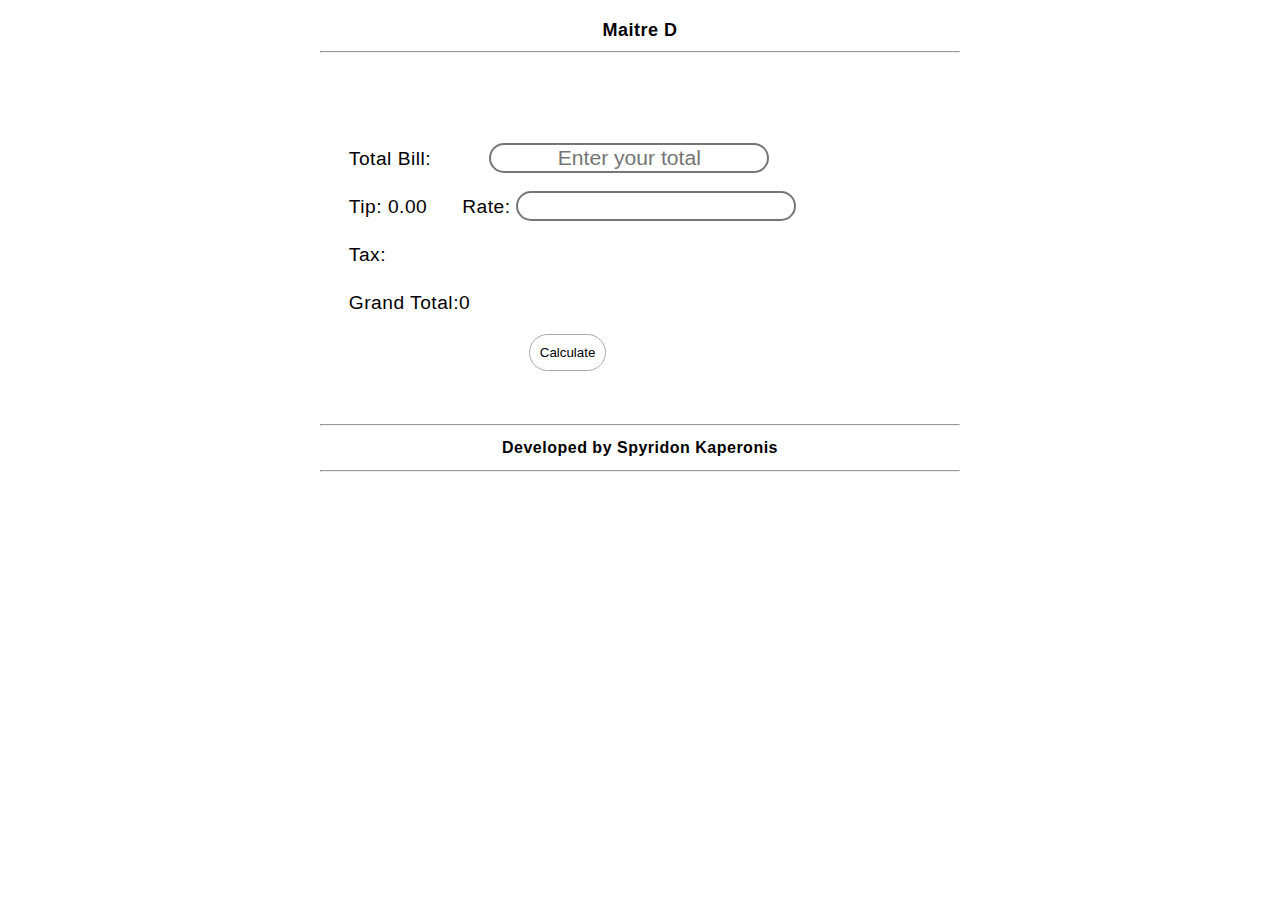
<file: index.html>
<!DOCTYPE html>
<html lang="en">
    <head>
        <meta charset="UTF-8">
        <meta name="viewport" content="width=device-width, initial-scale=1.0">
        <link rel="stylesheet" href="CSS/style.css">
        <title>Maitre D - SK</title>


        
    </head>
    <body>
        <header>
            <h1>Maitre D</h1>
        </header>
        <hr>
        <br>
        <br>
        <main>
        <div id="container">
            <div>
                <label>Total Bill:</label>
                <input type="text" placeholder="Enter your total" id="billTotal">
            </div>
            <div>
                <label>Tip:   </label><span id="tipoutput">0.00</span>
                <label id="ratestyle">Rate: </label>
                <input type="text" value="" id="tipinput">
            </div>
            <div>
                <label>Tax:   </label><span id="taxoutput"></span>
               
            </div>
            <div>
                <label>Grand Total:</label><span id="grandtotalOut">0</span>

            </div>
            <div>
                <button id="calculate" onmousedown="calc()">Calculate</button>
            </div>
        </div>

        </main>

        <script>
            document.getElementById('container').onchange = function calc(){
                var total = document.getElementById('billTotal').value;
                var tipPercent = document.getElementById('tipinput').value;

                let tipfinal = parseFloat(total) * parseFloat(tipPercent) * 0.01;
                let taxcount = parseFloat(total) * 0.055;
                let grandtotal = parseFloat(tipfinal) + parseFloat(taxcount) + parseFloat(total);

                document.getElementById('tipoutput').innerHTML = " $ "+tipfinal.toFixed(2);
                
                document.getElementById('grandtotalOut').innerHTML = " $"+grandtotal.toFixed(2);

                if(isNaN(tipfinal)){
                    document.getElementById('tipoutput').innerHTML = "$0.00";
                }
                else{
                    document.getElementById('tipoutput').innerHTML = " $ "+tipfinal.toFixed(2);
                }
                if(isNaN(taxcount)){
                    document.getElementById('taxoutput').innerHTML = "";
                }
                else{
                    document.getElementById('taxoutput').innerHTML = " $ " + taxcount.toFixed(2);
                }
                if(isNaN(grandtotal)){
                    document.getElementById('grandtotalOut').innerHTML = "";
                }
                else{
                    document.getElementById('grandtotalOut').innerHTML = " $"+ grandtotal.toFixed(2);
                }
                
            }


            
        </script>
        
        <footer>
            <hr>
            <h2>Developed by Spyridon Kaperonis</h2>
            <hr>
        </footer>
        
    </body>
</html>
</file>
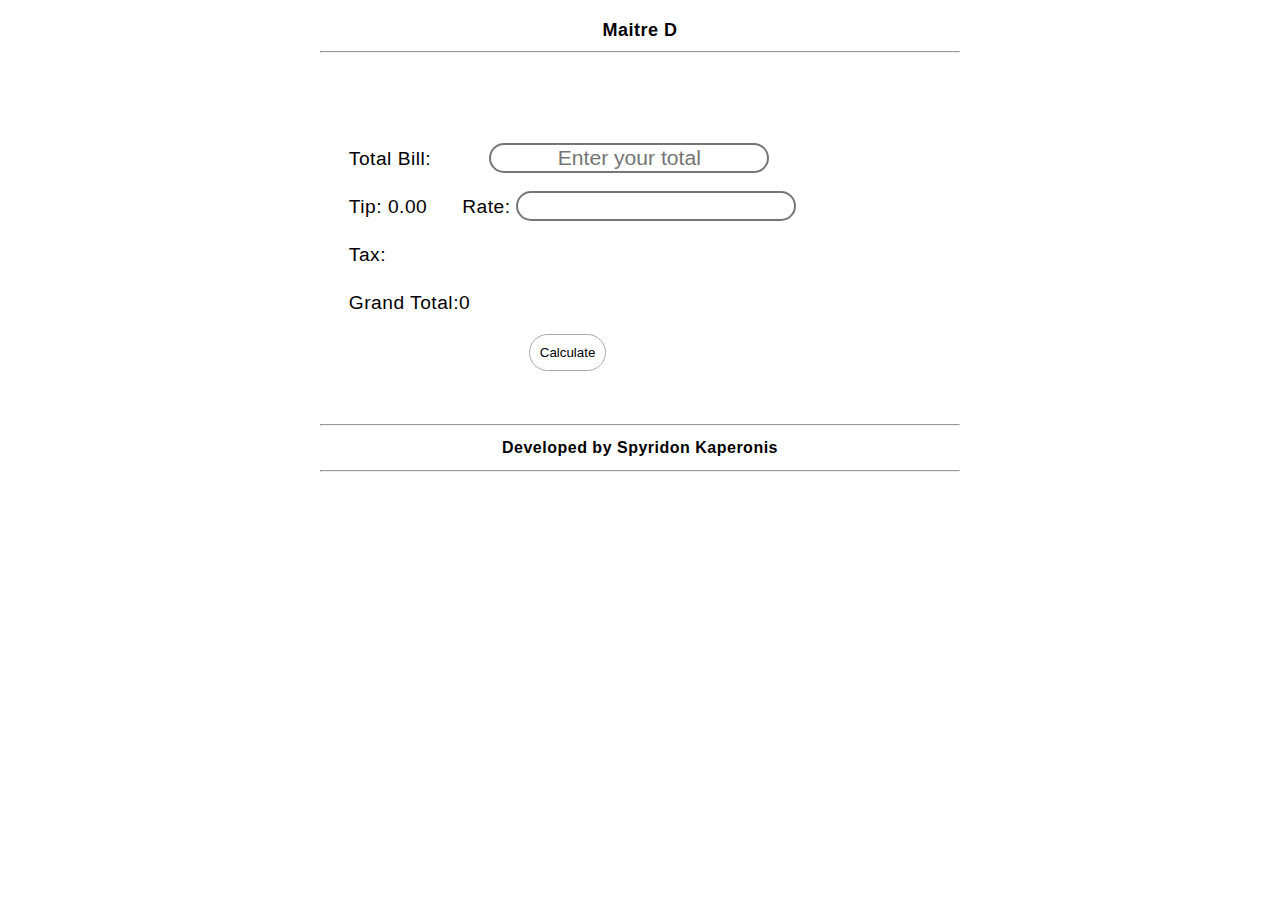
<file: app.html>
<!DOCTYPE html>
<html lang="en">
    <head>
        <meta charset="UTF-8">
        <meta name="viewport" content="width=device-width, initial-scale=1.0">
        <link rel="stylesheet" href="CSS/style.css">
        <title>Maitre D - SK</title>


        
    </head>
    <body>
        <header>
            <h1>Maitre D</h1>
        </header>
        <hr>
        <br>
        <br>
        <main>
        <div id="container">
            <div>
                <label>Total Bill:</label>
                <input type="text" placeholder="Enter your total" id="billTotal">
            </div>
            <div>
                <label>Tip:   </label><span id="tipoutput">0.00</span>
                <label id="ratestyle">Rate: </label>
                <input type="text" value="" id="tipinput">
            </div>
            <div>
                <label>Tax:   </label><span id="taxoutput"></span>
               
            </div>
            <div>
                <label>Grand Total:</label><span id="grandtotalOut">0</span>

            </div>
            <div>
                <button id="calculate" onmousedown="calc()">Calculate</button>
            </div>
        </div>

        </main>

        <script>
            document.getElementById('container').onchange = function calc(){
                var total = document.getElementById('billTotal').value;
                var tipPercent = document.getElementById('tipinput').value;

                let tipfinal = parseFloat(total) * parseFloat(tipPercent) * 0.01;
                let taxcount = parseFloat(total) * 0.055;
                let grandtotal = parseFloat(tipfinal) + parseFloat(taxcount) + parseFloat(total);

                document.getElementById('tipoutput').innerHTML = " $ "+tipfinal.toFixed(2);
                
                document.getElementById('grandtotalOut').innerHTML = " $"+grandtotal.toFixed(2);

                if(isNaN(tipfinal)){
                    document.getElementById('tipoutput').innerHTML = "$0.00";
                }
                else{
                    document.getElementById('tipoutput').innerHTML = " $ "+tipfinal.toFixed(2);
                }
                if(isNaN(taxcount)){
                    document.getElementById('taxoutput').innerHTML = "";
                }
                else{
                    document.getElementById('taxoutput').innerHTML = " $ " + taxcount.toFixed(2);
                }
                if(isNaN(grandtotal)){
                    document.getElementById('grandtotalOut').innerHTML = "";
                }
                else{
                    document.getElementById('grandtotalOut').innerHTML = " $"+ grandtotal.toFixed(2);
                }
                
            }


            
        </script>
        
        <footer>
            <hr>
            <h2>Developed by Spyridon Kaperonis</h2>
            <hr>
        </footer>
        
    </body>
</html>
</file>
<file: CSS/style.css>
*{
    
    background-color: white ;

}

body{
    font: 1.2em "Open Sans",
    "Arial", sans-serif, Arial, Helvetica;
    width: 100%;
    margin: 0 auto;
    letter-spacing: 0.5px;

}
header, footer{
    margin-top: 20px;
    text-align: center;
}
h1{
    color: black;
    text-align: center;
    font-size: large;
    font-weight: bold;
    margin-bottom: 6px;
}
h2{
    color: black;
    text-align: center;
    font-size: medium;
}
hr{
    color: black;
    text-emphasis: weight;
}

#container{
    padding: 1.5em;
    border-radius: 10px;
    align-items: center;
    align-self: center;
    align-content: center;
    
}

div{
    line-height: 2.5em;
}

input[type="text"]{
   
    font-size: 1.1em;
    text-align: center;
    box-sizing: border-box;

}
input{
   
    text-align: center;
    border-radius: 20px;
    border-style: solid;
    
}

#billTotal{
    margin-left: 9%;
}

.label {
    
    width: 50%;
    margin-left: 100px;
}
.input{
    width: 50%;
    text-align: center;
}

#ratestyle{
    margin-left: 5%;
}

#calculate{
    margin: center;
    margin-left: 20vh;
    position: relative;
    padding: 10px;
    border: 1px solid darkgray;
    text-align: center;
    text-size-adjust: auto;
    border-radius: 20px;
}



@media(min-width: 700px){
    body{
        width: 50%;
        background-color: white;
        background-size: auto;
        margin-top: 20px;
    }
    
}
</file>
